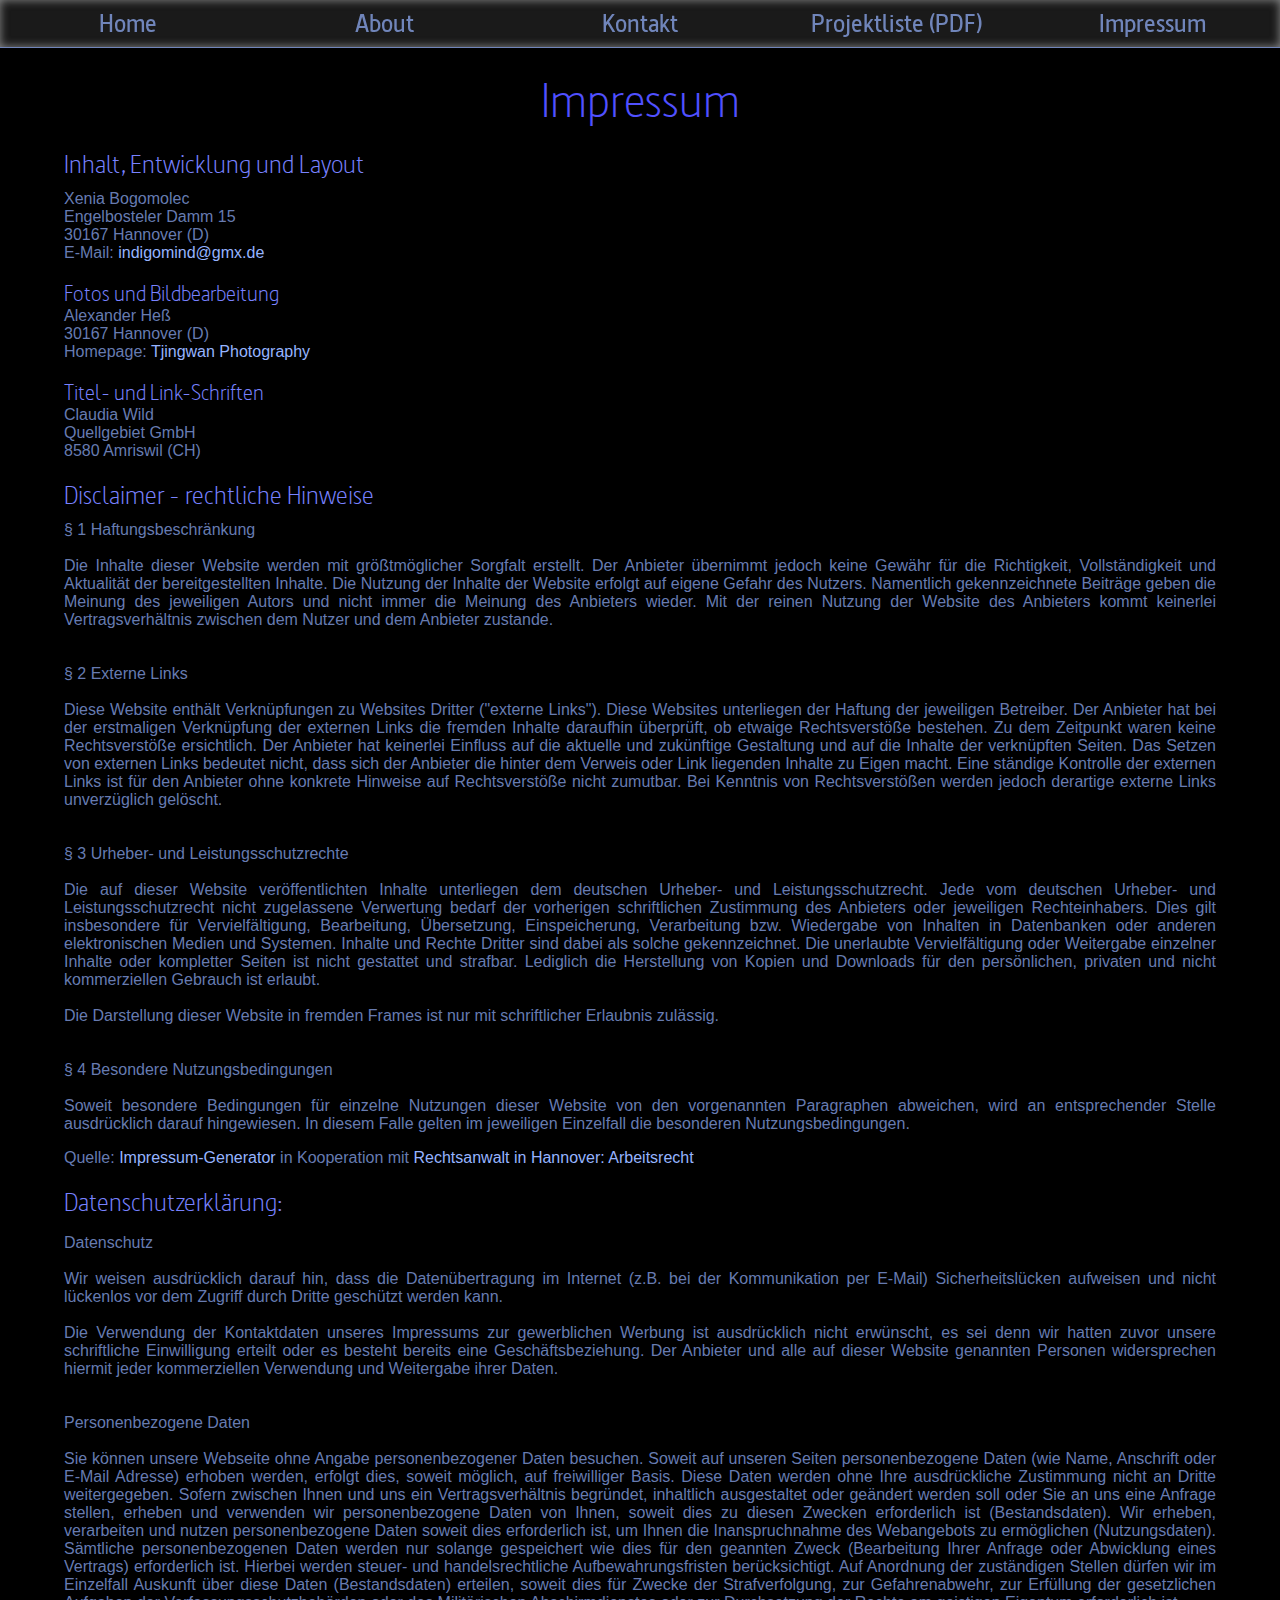
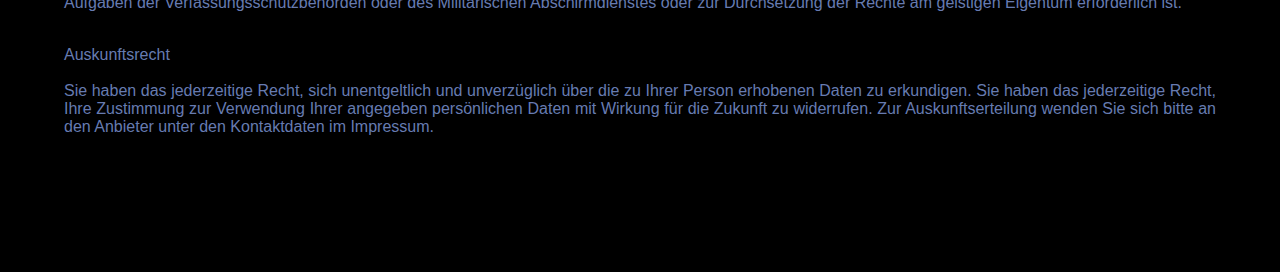
<file: impressum.htm>
<!DOCTYPE html>
<html ng-app="indexApp" charset="utf-8">

  <head>
		
    <title> Coding Services Hannover | Impressum</title>
    <meta http-equiv="Content-Type" content="text/html;charset=utf-8""">
    <meta name="description" content=""/>
    <meta name="robots" content="index,follow"/>
    <meta name="viewport" content="width=device-width">
    <script type="text/javascript" src="js/jquery-1.11.1.min.js"></script>
    <script type="text/javascript" src="js/angular.min.js"></script>
    <script type="text/javascript" src="js/indexModule.js"></script>
    <link rel="stylesheet" type="text/css" href="styleSheets/style.css" />
	  
  </head>
	  

  <body ng-controller="indexCtrl">
  	
    <link-list></link-list>
		   		
		<div class="centered impressum">
	
			<div style="text-align:justify">
				<h1>Impressum</h1>

				<h2>Inhalt, Entwicklung und Layout</h2>

				Xenia Bogomolec<br />
				Engelbosteler Damm 15<br>
				30167 Hannover (D)<br>
				E-Mail: <a class="textLink" href="mailto:indigomind@gmx.de">indigomind@gmx.de</a><br><br>

				<h3>Fotos und Bildbearbeitung</h3>

				Alexander Heß <br>
				30167 Hannover (D) <br>
				Homepage: <a class="textLink" href="http://tjingwan.com">Tjingwan Photography</a><br><br>
				

				<h3>Titel- und Link-Schriften</h3>

				Claudia Wild <br>
				Quellgebiet GmbH <br>
				8580 Amriswil (CH) <br>
					
				<h2>Disclaimer - rechtliche Hinweise</h2>

				§ 1 Haftungsbeschränkung<br /><br />
				Die Inhalte dieser Website werden mit größtmöglicher Sorgfalt erstellt. Der
				Anbieter übernimmt jedoch keine Gewähr für die Richtigkeit, Vollständigkeit
				und Aktualität der bereitgestellten Inhalte. Die Nutzung der Inhalte der
				Website erfolgt auf eigene Gefahr des Nutzers. Namentlich gekennzeichnete
				Beiträge geben die Meinung des jeweiligen Autors und nicht immer die Meinung
				des Anbieters wieder. Mit der reinen Nutzung der Website des Anbieters kommt
				keinerlei Vertragsverhältnis zwischen dem Nutzer und dem Anbieter zustande.
				<br /><br /><br />
				§ 2 Externe Links<br /><br />
				Diese Website enthält Verknüpfungen zu Websites Dritter ("externe Links").
				Diese Websites unterliegen der Haftung der jeweiligen Betreiber. Der
				Anbieter hat bei der erstmaligen Verknüpfung der externen Links die fremden
				Inhalte daraufhin überprüft, ob etwaige Rechtsverstöße bestehen. Zu dem
				Zeitpunkt waren keine Rechtsverstöße ersichtlich. Der Anbieter hat keinerlei
				Einfluss auf die aktuelle und zukünftige Gestaltung und auf die Inhalte der
				verknüpften Seiten. Das Setzen von externen Links bedeutet nicht, dass sich
				der Anbieter die hinter dem Verweis oder Link liegenden Inhalte zu Eigen
				macht. Eine ständige Kontrolle der externen Links ist für den Anbieter ohne
				konkrete Hinweise auf Rechtsverstöße nicht zumutbar. Bei Kenntnis von
				Rechtsverstößen werden jedoch derartige externe Links unverzüglich gelöscht.
				<br /><br /><br />
				§ 3 Urheber- und Leistungsschutzrechte<br /><br />
				Die auf dieser Website veröffentlichten Inhalte unterliegen dem deutschen
				Urheber- und Leistungsschutzrecht. Jede vom deutschen Urheber- und
				Leistungsschutzrecht nicht zugelassene Verwertung bedarf der vorherigen
				schriftlichen Zustimmung des Anbieters oder jeweiligen Rechteinhabers. Dies
				gilt insbesondere für Vervielfältigung, Bearbeitung, Übersetzung,
				Einspeicherung, Verarbeitung bzw. Wiedergabe von Inhalten in Datenbanken
				oder anderen elektronischen Medien und Systemen. Inhalte und Rechte Dritter
				sind dabei als solche gekennzeichnet. Die unerlaubte Vervielfältigung oder
				Weitergabe einzelner Inhalte oder kompletter Seiten ist nicht gestattet und
				strafbar. Lediglich die Herstellung von Kopien und Downloads für den
				persönlichen, privaten und nicht kommerziellen Gebrauch ist erlaubt.
				<br /><br />
				Die Darstellung dieser Website in fremden Frames ist nur mit schriftlicher
				Erlaubnis zulässig.
				<br /><br /><br />
				§ 4 Besondere Nutzungsbedingungen<br /><br />
				Soweit besondere Bedingungen für einzelne Nutzungen dieser Website von den
				vorgenannten Paragraphen abweichen, wird an entsprechender Stelle
				ausdrücklich darauf hingewiesen. In diesem Falle gelten im jeweiligen
				Einzelfall die besonderen Nutzungsbedingungen.<br /><p>Quelle: 
				<a class="textLink" href="http://www.juraforum.de/impressum-generator/">Impressum-Generator</a> in Kooperation mit 
				<a class="textLink" href="http://www.rechtsanwaelte-hannover.eu/rechtsgebiete/arbeitsrecht/">Rechtsanwalt in Hannover: Arbeitsrecht</a></p>

				<h2>Datenschutzerklärung:</h2>

				<p><strong>Datenschutz</strong>

				<br /><br />
				Wir weisen ausdrücklich darauf hin, dass die Datenübertragung im Internet (z.B. bei der Kommunikation per E-Mail) Sicherheitslücken aufweisen und nicht lückenlos vor dem Zugriff durch Dritte geschützt werden kann.
				<br /><br />
				Die Verwendung der Kontaktdaten unseres Impressums zur gewerblichen Werbung ist ausdrücklich nicht erwünscht, es sei denn wir hatten zuvor unsere schriftliche Einwilligung erteilt oder es besteht bereits eine Geschäftsbeziehung. Der Anbieter und alle auf dieser Website genannten Personen widersprechen hiermit jeder kommerziellen Verwendung und Weitergabe ihrer Daten.
				<br /><br /><br />
				<strong>Personenbezogene Daten</strong>
				<br /><br />
				Sie können unsere Webseite ohne Angabe personenbezogener Daten besuchen. Soweit auf unseren Seiten personenbezogene Daten (wie Name, Anschrift oder E-Mail Adresse) erhoben werden, erfolgt dies, soweit möglich, auf freiwilliger Basis. Diese Daten werden ohne Ihre ausdrückliche Zustimmung nicht an Dritte weitergegeben. Sofern zwischen Ihnen und uns ein Vertragsverhältnis begründet, inhaltlich ausgestaltet oder geändert werden soll oder Sie an uns eine Anfrage stellen, erheben und verwenden wir personenbezogene Daten von Ihnen, soweit dies zu diesen Zwecken erforderlich ist (Bestandsdaten). Wir erheben, verarbeiten und nutzen personenbezogene Daten soweit dies erforderlich ist, um Ihnen die Inanspruchnahme des Webangebots zu ermöglichen (Nutzungsdaten). Sämtliche personenbezogenen Daten werden nur solange gespeichert wie dies für den geannten Zweck (Bearbeitung Ihrer Anfrage oder Abwicklung eines Vertrags) erforderlich ist. Hierbei werden steuer- und handelsrechtliche Aufbewahrungsfristen berücksichtigt. Auf Anordnung der zuständigen Stellen dürfen wir im Einzelfall Auskunft über diese Daten (Bestandsdaten) erteilen, soweit dies für Zwecke der Strafverfolgung, zur Gefahrenabwehr, zur Erfüllung der gesetzlichen Aufgaben der Verfassungsschutzbehörden oder des Militärischen Abschirmdienstes oder zur Durchsetzung der Rechte am geistigen Eigentum erforderlich ist.</p>
				<p><br />
				<!--<strong>Datenschutzerklärung für das Facebook-Plugin („Gefällt mir“)</strong>
				<br /><br />
				Diese Webseite nutzt Plugins des Anbieters Facebook.com, welche durch das Unternehmen Facebook Inc., 1601 S. California Avenue, Palo Alto, CA 94304 in den USA bereitgestellt werden. Nutzer unserer Webseite, auf der das Facebook-Plugin („Gefällt mir“-Button) installiert ist, werden hiermit darauf hingewiesen, dass durch das Plugin eine Verbindung zu Facebook aufgebaut wird, wodurch eine Übermittlung an Ihren Browser durchgeführt wird, damit das Plugin auf der Webseite erscheint.<br />
				Des Weiteren werden durch die Nutzung Daten an die Facebook-Server weitergeleitet, welche Informationen über Ihre Webseitenbesuche auf unserer Homepage enthalten. Dies hat für eingeloggte Facebook-Nutzer zur Folge, dass die Nutzungsdaten Ihrem persönlichen Facebook-Account zugeordnet werden. <br />
				Sobald Sie als eingeloggter Facebook-Nutzer aktiv das Facebook-Plugin nutzen (z.B. durch das Klicken auf den „Gefällt mir“ Knopf oder die Nutzung der Kommentarfunktion), werden diese Daten zu Ihrem Facebook-Account übertragen und veröffentlicht. Dies können Sie nur durch vorheriges Ausloggen aus Ihrem Facebook-Account umgehen. <br />
				Weitere Information bezüglich der Datennutzung durch Facebook entnehmen Sie bitte den datenschutzrechtlichen Bestimmungen auf Facebook unter <a href="http://de-de.facebook.com/policy.php" rel="nofollow">http://de-de.facebook.com/policy.php</a>.</p><br />
				<p>-->
				<strong>Auskunftsrecht</strong>
				<br /><br />Sie haben das jederzeitige Recht, sich unentgeltlich und unverzüglich über die zu Ihrer Person erhobenen Daten zu erkundigen. Sie haben das jederzeitige Recht, Ihre Zustimmung zur Verwendung Ihrer angegeben persönlichen Daten mit Wirkung für die Zukunft zu widerrufen. Zur Auskunftserteilung wenden Sie sich bitte an den Anbieter unter den Kontaktdaten im Impressum.</p>
			</div>
		</div>
	
  </body>

</html>
</file>
<file: styleSheets/style.css>
body { 
    background-attachment: fixed;
    width: 100%;	
    height: 100%;   
   	margin: 0;
    padding: 0;
  	background-color: rgba(0, 0, 0, 1.0);
  	color: rgba(150,180,255,0.7);
  	font: normal 100 100% Arial, sans-serif;
  	font-weight: 100;
  	z-index: 0;
}

@font-face {       
  font-family: 'magadinolight'; 
  src: url('../fonts/magadinolight-webfont.woff'); 
  font-weight: 100;
  font-style: normal;
} 

@font-face {       
  font-family: 'magadinosemibold'; 
  src: url('../fonts/magadinosemibold-webfont.woff'); 
  font-weight: 600;
}

#header {
	z-index: 0;
}

#header a,
#header a:hover {
	position: fixed;
	top: 0px;
	margin: 0px 0px 0px 0px;
	background: #C0C0BE url("../images/XeniaHPmittig2000.png") no-repeat center top;
	width: 100%;
	height: 230px;
	z-index: 0;
}

#mobileMenu {
  display: none;
}

#linkListBackground {
	position: fixed;
	top: 0px;
	height: 44px;
	width: 100%;
	-webkit-box-shadow: 0 0 10px 10px rgba(0, 0, 0, 1.0);
  box-shadow: 0 0 10px 10px rgba(0, 0, 0, 1.0);
	background-color: rgba(0, 0, 0, 1.0);
	z-index: 2;
}
	 
.linkList {
	position: fixed;
	width: 100%;
	top: 0px;
	margin: 0;
  text-decoration: none;	
  display: inline-block;
  padding: 8px 0px;
  border-bottom: 1px solid rgba(150,180,255,0.7);
  z-index: 3;
	-webkit-box-shadow: inset 0 0 40px  rgba(252, 253, 254, 0.5);
  box-shadow: inset 0 0 10px  rgba(252, 253, 254, 0.5);
  background-color: rgba(255, 255, 255, 0.1);
}

.link {
	float: left;
	margin: 0px 15px 0px 15px;
  font-size: 120%;
  width: 20%;
	margin: 0;
	text-align: center;	
  padding: 0;
}

.link a, a:link, .activeLink, a:visited {
  	font: 130% 'magadinosemibold';
}

h1 {
	font: 300% 'magadinolight';
	color: rgba(80, 80, 255, 1.0);
	margin: 20px 0px 20px 0px;
  text-align: center;
}

h2 {
	text-align: left;
	font: 160% 'magadinolight';
  margin: 20px 0px 10px 0px;
	color: rgba(120, 130, 255, 1.0);
}


h3 {
	font: 140% 'magadinolight';
	color: rgba(120, 130, 255, 1.0);
	margin: 0;
	padding: 0;
}

p {
	text-indent: 0px;
}

.centered {
  position: absolute;
  top: 230px !important;
  width: 100%;
  max-width: 100%;
  background-color: rgba(0, 0, 0, 0.5);
  background-attachment: scroll;
  display: block;
  padding: 0px 0px 100px 0px;
  overflow: visible;
  text-align: center;
  z-index: 1;
  border-top: 1px solid rgba(150,180,255,0.7);
  -webkit-box-shadow: 0 0 10px 10px rgba(0, 0, 0, 1.0);
    box-shadow: 0 0 10px 10px rgba(0, 0, 0, 1.0);
}

.abstract {
  padding: 0px 5%;
  text-align: justify;
}

ul {
	margin: 0px;
  text-align: left;
}

li {
    margin: 0px;
}

ul.workFields {
  list-style: none;
  padding: 0;
}

ul.workFields li.workField {
  margin: 0px 0px 10px 0px;
  padding: 10px 15px;
  width: auto;
  border-radius: 10px;
  text-align: left;
  -webkit-box-shadow: inset 0 0 5px  rgba(150,180,255, 0.5);
  box-shadow: inset 0 0 5px  rgba(150,180,255, 0.5);
}

ul.workFields li.workField:hover {
  background-color: rgba(150,180,255, 0.01);
  -webkit-box-shadow: inset 0 0 10px  rgba(150,180,255, 0.7);
  box-shadow: inset 0 0 10px  rgba(150,180,255, 0.7);
}

ul.workFields li.workField h3 {
  cursor: pointer;
  line-height: 100%;
} 

ul.workFields li h3 span {
  display: block;
  height: 100%;
} 

ul.workFields li h3 span.plus {
  float: right;
  font-weight: 500;
  font-size: 120%;
}

ul.workFields li h3 span.minus {
  float: right;
  display: none;
}

ul.workFields li ul li {
  list-style-type: disc;
}

.fieldDescription {
  padding: 10px;
  display: none;
}

.fieldDescription ul {
  padding: 5px 20px;
}

#cayley {
  position: relative;
  right: 0;
  left: 0;
  opacity: 1.0;
  height: 150px;
}

#cayley img {
  float: right;
}

#aboutBackground {
	position: relative;
	float: left;
	top: 0px;
	width: 80%;
	margin: 0px 10%;
	height: auto;
	display: inline-block;
}

#dancePic {
	float:left;
	border: 1px solid rgba(255,0,0,0.3);
	z-index: 2;
}

#aboutText {
	position: relative;
	text-align: justify;
  padding-bottom: 30px;
}

.aboutLinks {
  text-align: left;
}

a {
	font-weight: 100;
}

a:link {
  color: rgba(150,180,255,0.7);
  text-decoration: none;
}

a:hover {
	color: rgba(150,180,255,0.9);
  z-index:2;
}

a.download {
	border: 1px solid rgba(150,180,255,0.3);
	padding: 5px;
	position: relative;
	top: 20px;
	margin: 10px;
}

a:visited {
    color: rgba(150,180,255,0.7);
    border-collapse: collapse;
    border: 1px solid transparent;
}

a.textLink,
a.textLink:visited {
  font: normal 100 100% Arial, sans-serif;
  color: rgba(150,180,255, 1.0);
}

.activeLink {
	color: rgba(150,180,255, 1.0) !important;
  z-index:2;
}

.aktiveLink a.subLink:hover {
	border: none;
  -webkit-box-shadow: none;
  -moz-box-shadow: none;
	box-shadow: none;
}

.impressum {
	top: 30px !important;
}

.impressum div {
	text-align: justify;
	padding: 20px 5%;
}

#languageButtonBackground {
  position: fixed;
  top: 116px;
  right: 20px;
  height: 24px;
  line-height: 24px;
  margin: 0;
  padding: 8px 12px;
  border: 1px solid rgba(255, 255, 255, 0.5);
  border-radius: 10px;
  -webkit-box-shadow: 0 0 7px 7px rgba(0, 0, 0, 1.0);
  -moz-box-shadow: 0 0 7px 7px rgba(0, 0, 0, 1.0);
  box-shadow: 0 0 7px 7px rgba(0, 0, 0, 1.0);
  background-color: rgba(0, 0, 0, 1.0);
  z-index: 2;
}

#languageButton {
  position: fixed;
  top: 116px;
  right: 20px;
  height: 24px;
  line-height: 24px;
  margin: 0;
  padding: 8px 12px;
  border: 1px solid rgba(150, 180, 255, 0.5);
  border-radius: 10px;
  -webkit-box-shadow: inset 0 0 10px rgba(150, 180, 255, 0.5);
  -moz-box-shadow: inset 0 0 10px rgba(150, 180, 255, 0.5);
  box-shadow: inset 0 0 10px rgba(150, 180, 255, 0.5);
  background-color: rgba(255, 255, 255, 0.1);
  cursor: pointer;
  z-index: 3;
}

#languageButton a {
  color: rgba(150, 180, 255, 0.5);
}

#languageButton a:hover {
  color: rgba(150, 180, 255, 1.0);
}


/*///////////////////////////// for tablet ////////////////////////////////*/

@media (max-width: 992px) {

  body {
    font-size: 15pt;
	  min-width: 200px;
  }

  h1 {
  	font-size: 30pt;
  }

  h2 {
    font-size: 24pt;
    margin: 20px 0px 10px 0px;
  }

  h3 {
    font-size: 18pt;
  }

  #mobileMenu {
    position: fixed;
    top: 0;
    left: 0;
    width: 50%;
    height: 40px;
    font: 16pt 'magadinosemibold';
    color: rgba(150,180,255,0.9);
    line-height: 40px;
    text-indent: 20px;
    display: inline-block;
    z-index: 4;
    cursor: pointer;
  }

  #mobileMenu:hover {
    color: rgba(150,180,255,1.0);
  }

  #linkListBackground {
    position: fixed;
    top: 0px;
    height: 40px;
    width: 100%;
    -webkit-box-shadow: 0 0 10px 10px rgba(0, 0, 0, 1.0);
    -moz-box-shadow: 0 0 10px 10px rgba(0, 0, 0, 1.0);
    box-shadow: 0 0 10px 10px rgba(0, 0, 0, 1.0);
    background-color: rgba(0, 0, 0, 1.0);
    z-index: 4;
    border-bottom: 1px solid rgba(150,180,255,0.7);
  }
     
  .linkList {
    display: none;
    position: fixed;
    width: 150px;
    top: 41px;
    margin: 0;
    text-decoration: none; 
    padding: 0px 0px;
    border-bottom: none;
    z-index: 3;
    -webkit-box-shadow: none;
    -moz-box-shadow: none;
    box-shadow: none;
    
  }

  .link {
    margin: 0px 15px 0px 15px;
    font-size: 16pt;
    width: 100%;
    margin: 0;
    text-align: left; 
    padding: 8px 20px;
    -webkit-box-shadow: 0 0 7px 0px rgba(150,180,255,0.7);
    -moz-box-shadow: 0 0 7px 0px rgba(150,180,255,0.7);
    box-shadow: 0 0 7px 0px rgba(150,180,255,0.7);
    border-bottom: 1px solid rgba(150,180,255,0.2);
    background-color: rgba(0, 0, 0, 0.9);
  }

  .link a, a:link, .activeLink, a:visited {
  	font-size: 16pt;
    display: block;
  }

  #header {
    height: 126px;
    overflow: hidden;
  }

  #header a,
  #header a:hover {
    top: 20px;
    background: rgba(0, 0, 0, 1.0) url("../images/XeniaHPmittig1000.png") no-repeat center top;
    height: 126px;
    z-index: 0;
  }

  .centered {
    top: 146px !important;
    padding: 0px 0px 5% 0px;
  	margin-top: 0px;
  }

  .impressum {
    top: 40px !important;
    margin-top: 0px;
  }

  a.textLink,
  a.textLink:visited {
    font: normal 100 16pt Arial, sans-serif;
    color: rgba(150,180,255, 1.0);
    display: inline-block;
    width: auto !important;
  }

  #languageButtonBackground, #languageButton {
    width: 50%;
    font-size: 16pt;
    top: 0px;
    right: 0px;
    height: 40px;
    border: none;
    text-align: right;
    padding: 0px 0px;
    background-color: transparent;
    -webkit-box-shadow: none;
    -moz-box-shadow: none;
    box-shadow: none;
    z-index: 4;
  }

  #languageButtonBackground a, #languageButton a {
    display: block;
    padding: 0px 20px 0px 0px;
    height: 100%;
    line-height: 40px;
  }

  .abstract {
    padding: 0px 5%;
    text-align: left;
  }

  #aboutBackground {
    width: 90%;
    margin: 0px 5%;
  }

  #aboutText {
    padding-bottom: 30px;
  }

  .aboutLinks a {
    font-size: 18pt;
  }

  a.textLink,
  a.textLink:visited {
    font: normal 100 15pt Verdana, sans-serif;
  }

  .contactLink {
    display: block;
    max-width: 100%;
  }

}

/*///////////////////////////// for mobile ////////////////////////////////*/

@media (max-width: 600px) {

  body {
    font-size: 13pt;
    min-width: 200px;
  }

  h1 {
	  font-size: 22pt;
  }

  h2 {
    font-size: 18pt;
  }

  h3 {
    font-size: 14pt;
  }

  .link a, a:link, .activeLink, a:visited {
  	font-size: 100%;
  }

  .centered {
    padding-bottom: 40px;
  }

  a.textLink,
  a.textLink:visited {
    font: normal 100 13pt Arial, sans-serif;
    color: rgba(150,180,255, 1.0);
  }

  .aboutLinks a {
    display: inline-block;
    min-width: 100%;
    font-size: 14pt;
    line-height: 16pt;
    margin: 0px 0px 8px 0px;
  }

  #cayley {
    position: relative;
    right: 0;
    left: 0;
    opacity: 1.0;
    height: 100px;
  }

  #cayley img {
    float: right;
    width: 100px;
    height: 100px;
  }

}
</file>
